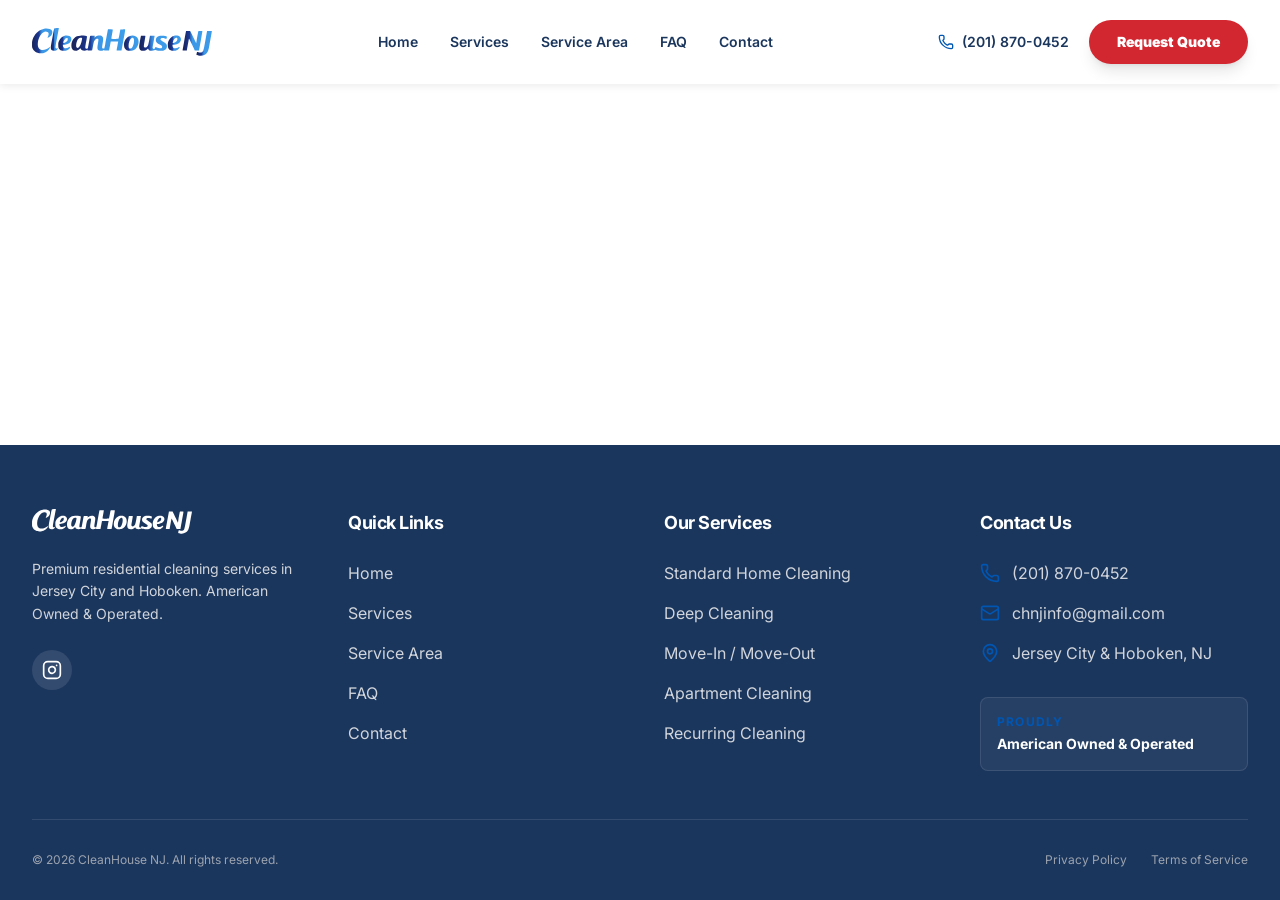
<file: index.html>
<!DOCTYPE html>
<html lang="en">
  <head>
    <meta charset="UTF-8" />
    <link rel="icon" type="image/svg+xml" href="/assets/img/logo.png" />
    <meta name="viewport" content="width=device-width, initial-scale=1.0, maximum-scale=1.0, user-scalable=no, viewport-fit=cover" />
    <link rel="shortcut icon" href="/assets/img/favicon.png" type="image/png">
    <title>CleanHouse NJ | Professional Home Cleaning in Jersey City & Hoboken</title>
    <meta name="description" content="Premium residential cleaning services in Jersey City and Hoboken. American Owned & Operated. Reliable, Trusted, Five-Star Rated Cleaning Services." />
    
    <!-- Fonts -->
    <link rel="preconnect" href="https://fonts.googleapis.com">
    <link rel="preconnect" href="https://fonts.gstatic.com" crossorigin>
    <link href="https://fonts.googleapis.com/css2?family=Inter:wght@300;400;500;600;700;800;900&display=swap" rel="stylesheet">

    <!-- Local Business Schema -->
    <script type="application/ld+json">
      {
        "@context": "https://schema.org",
        "@type": "LocalBusiness",
        "name": "CleanHouse NJ",
        "image": "/assets/img/logo.png",
        "@id": "",
        "url": "https://cleanhousenj.com",
        "telephone": "(201) 870-0452",
        "address": {
          "@type": "PostalAddress",
          "streetAddress": "123 Washington St",
          "addressLocality": "Hoboken",
          "addressRegion": "NJ",
          "postalCode": "07030",
          "addressCountry": "US"
        },
        "geo": {
          "@type": "GeoCoordinates",
          "latitude": 40.744,
          "longitude": -74.032
        },
        "servesCuisine": "",
        "openingHoursSpecification": {
          "@type": "OpeningHoursSpecification",
          "dayOfWeek": [
            "Monday",
            "Tuesday",
            "Wednesday",
            "Thursday",
            "Friday"
          ],
          "opens": "08:00",
          "closes": "18:00"
        },
        "sameAs": [
          "https://facebook.com/cleanhousenj",
          "https://instagram.com/cleanhousenj"
        ],
        "aggregateRating": {
          "@type": "AggregateRating",
          "ratingValue": "4.9",
          "reviewCount": "124"
        }
      }
    </script>
    <script type="module" crossorigin src="/assets/index-82PIr7LI.js"></script>
    <link rel="stylesheet" crossorigin href="/assets/index-BOdm_8uL.css">
  </head>
  <body>
    <!-- SPA redirect restore (GitHub Pages 404 fix) -->
    <script>
      (function(){
        var r = sessionStorage.redirect;
        delete sessionStorage.redirect;
        if (r && r !== location.pathname) {
          history.replaceState(null, null, r);
        }
      })();
    </script>
    <div id="root"></div>
  </body>
</html>
</file>
<file: assets/index-BOdm_8uL.css>
*,:before,:after{--tw-border-spacing-x: 0;--tw-border-spacing-y: 0;--tw-translate-x: 0;--tw-translate-y: 0;--tw-rotate: 0;--tw-skew-x: 0;--tw-skew-y: 0;--tw-scale-x: 1;--tw-scale-y: 1;--tw-pan-x: ;--tw-pan-y: ;--tw-pinch-zoom: ;--tw-scroll-snap-strictness: proximity;--tw-gradient-from-position: ;--tw-gradient-via-position: ;--tw-gradient-to-position: ;--tw-ordinal: ;--tw-slashed-zero: ;--tw-numeric-figure: ;--tw-numeric-spacing: ;--tw-numeric-fraction: ;--tw-ring-inset: ;--tw-ring-offset-width: 0px;--tw-ring-offset-color: #fff;--tw-ring-color: rgb(59 130 246 / .5);--tw-ring-offset-shadow: 0 0 #0000;--tw-ring-shadow: 0 0 #0000;--tw-shadow: 0 0 #0000;--tw-shadow-colored: 0 0 #0000;--tw-blur: ;--tw-brightness: ;--tw-contrast: ;--tw-grayscale: ;--tw-hue-rotate: ;--tw-invert: ;--tw-saturate: ;--tw-sepia: ;--tw-drop-shadow: ;--tw-backdrop-blur: ;--tw-backdrop-brightness: ;--tw-backdrop-contrast: ;--tw-backdrop-grayscale: ;--tw-backdrop-hue-rotate: ;--tw-backdrop-invert: ;--tw-backdrop-opacity: ;--tw-backdrop-saturate: ;--tw-backdrop-sepia: ;--tw-contain-size: ;--tw-contain-layout: ;--tw-contain-paint: ;--tw-contain-style: }::backdrop{--tw-border-spacing-x: 0;--tw-border-spacing-y: 0;--tw-translate-x: 0;--tw-translate-y: 0;--tw-rotate: 0;--tw-skew-x: 0;--tw-skew-y: 0;--tw-scale-x: 1;--tw-scale-y: 1;--tw-pan-x: ;--tw-pan-y: ;--tw-pinch-zoom: ;--tw-scroll-snap-strictness: proximity;--tw-gradient-from-position: ;--tw-gradient-via-position: ;--tw-gradient-to-position: ;--tw-ordinal: ;--tw-slashed-zero: ;--tw-numeric-figure: ;--tw-numeric-spacing: ;--tw-numeric-fraction: ;--tw-ring-inset: ;--tw-ring-offset-width: 0px;--tw-ring-offset-color: #fff;--tw-ring-color: rgb(59 130 246 / .5);--tw-ring-offset-shadow: 0 0 #0000;--tw-ring-shadow: 0 0 #0000;--tw-shadow: 0 0 #0000;--tw-shadow-colored: 0 0 #0000;--tw-blur: ;--tw-brightness: ;--tw-contrast: ;--tw-grayscale: ;--tw-hue-rotate: ;--tw-invert: ;--tw-saturate: ;--tw-sepia: ;--tw-drop-shadow: ;--tw-backdrop-blur: ;--tw-backdrop-brightness: ;--tw-backdrop-contrast: ;--tw-backdrop-grayscale: ;--tw-backdrop-hue-rotate: ;--tw-backdrop-invert: ;--tw-backdrop-opacity: ;--tw-backdrop-saturate: ;--tw-backdrop-sepia: ;--tw-contain-size: ;--tw-contain-layout: ;--tw-contain-paint: ;--tw-contain-style: }*,:before,:after{box-sizing:border-box;border-width:0;border-style:solid;border-color:#e5e7eb}:before,:after{--tw-content: ""}html,:host{line-height:1.5;-webkit-text-size-adjust:100%;-moz-tab-size:4;-o-tab-size:4;tab-size:4;font-family:Inter,SF Pro Display,Helvetica Neue,sans-serif;font-feature-settings:normal;font-variation-settings:normal;-webkit-tap-highlight-color:transparent}body{margin:0;line-height:inherit}hr{height:0;color:inherit;border-top-width:1px}abbr:where([title]){-webkit-text-decoration:underline dotted;text-decoration:underline dotted}h1,h2,h3,h4,h5,h6{font-size:inherit;font-weight:inherit}a{color:inherit;text-decoration:inherit}b,strong{font-weight:bolder}code,kbd,samp,pre{font-family:ui-monospace,SFMono-Regular,Menlo,Monaco,Consolas,Liberation Mono,Courier New,monospace;font-feature-settings:normal;font-variation-settings:normal;font-size:1em}small{font-size:80%}sub,sup{font-size:75%;line-height:0;position:relative;vertical-align:baseline}sub{bottom:-.25em}sup{top:-.5em}table{text-indent:0;border-color:inherit;border-collapse:collapse}button,input,optgroup,select,textarea{font-family:inherit;font-feature-settings:inherit;font-variation-settings:inherit;font-size:100%;font-weight:inherit;line-height:inherit;letter-spacing:inherit;color:inherit;margin:0;padding:0}button,select{text-transform:none}button,input:where([type=button]),input:where([type=reset]),input:where([type=submit]){-webkit-appearance:button;background-color:transparent;background-image:none}:-moz-focusring{outline:auto}:-moz-ui-invalid{box-shadow:none}progress{vertical-align:baseline}::-webkit-inner-spin-button,::-webkit-outer-spin-button{height:auto}[type=search]{-webkit-appearance:textfield;outline-offset:-2px}::-webkit-search-decoration{-webkit-appearance:none}::-webkit-file-upload-button{-webkit-appearance:button;font:inherit}summary{display:list-item}blockquote,dl,dd,h1,h2,h3,h4,h5,h6,hr,figure,p,pre{margin:0}fieldset{margin:0;padding:0}legend{padding:0}ol,ul,menu{list-style:none;margin:0;padding:0}dialog{padding:0}textarea{resize:vertical}input::-moz-placeholder,textarea::-moz-placeholder{opacity:1;color:#9ca3af}input::placeholder,textarea::placeholder{opacity:1;color:#9ca3af}button,[role=button]{cursor:pointer}:disabled{cursor:default}img,svg,video,canvas,audio,iframe,embed,object{display:block;vertical-align:middle}img,video{max-width:100%;height:auto}[hidden]:where(:not([hidden=until-found])){display:none}html{scroll-behavior:smooth;-webkit-tap-highlight-color:transparent}body{--tw-bg-opacity: 1;background-color:rgb(255 255 255 / var(--tw-bg-opacity, 1));-webkit-font-smoothing:antialiased;-moz-osx-font-smoothing:grayscale}h1,h2,h3,h4,h5,h6{letter-spacing:-.025em}.container{width:100%}@media (min-width: 375px){.container{max-width:375px}}@media (min-width: 430px){.container{max-width:430px}}@media (min-width: 640px){.container{max-width:640px}}@media (min-width: 768px){.container{max-width:768px}}@media (min-width: 1024px){.container{max-width:1024px}}@media (min-width: 1280px){.container{max-width:1280px}}@media (min-width: 1536px){.container{max-width:1536px}}.container{margin-left:auto;margin-right:auto;max-width:80rem;padding-left:1rem;padding-right:1rem}@media (min-width: 640px){.container{padding-left:1.5rem;padding-right:1.5rem}}@media (min-width: 1024px){.container{padding-left:2rem;padding-right:2rem}}.pointer-events-none{pointer-events:none}.visible{visibility:visible}.fixed{position:fixed}.absolute{position:absolute}.relative{position:relative}.inset-0{inset:0}.-bottom-6{bottom:-1.5rem}.-left-6{left:-1.5rem}.-right-6{right:-1.5rem}.-top-6{top:-1.5rem}.bottom-0{bottom:0}.bottom-10{bottom:2.5rem}.bottom-4{bottom:1rem}.bottom-8{bottom:2rem}.left-0{left:0}.left-10{left:2.5rem}.left-4{left:1rem}.left-8{left:2rem}.right-0{right:0}.right-10{right:2.5rem}.right-4{right:1rem}.right-8{right:2rem}.top-0{top:0}.top-1\/2{top:50%}.top-1\/4{top:25%}.top-10{top:2.5rem}.top-8{top:2rem}.top-full{top:100%}.-z-10{z-index:-10}.z-0{z-index:0}.z-10{z-index:10}.z-20{z-index:20}.z-30{z-index:30}.z-50{z-index:50}.mx-auto{margin-left:auto;margin-right:auto}.mb-1{margin-bottom:.25rem}.mb-10{margin-bottom:2.5rem}.mb-12{margin-bottom:3rem}.mb-16{margin-bottom:4rem}.mb-2{margin-bottom:.5rem}.mb-20{margin-bottom:5rem}.mb-24{margin-bottom:6rem}.mb-4{margin-bottom:1rem}.mb-6{margin-bottom:1.5rem}.mb-8{margin-bottom:2rem}.ml-1{margin-left:.25rem}.ml-2{margin-left:.5rem}.mr-2{margin-right:.5rem}.mr-3{margin-right:.75rem}.mt-0\.5{margin-top:.125rem}.mt-12{margin-top:3rem}.mt-2{margin-top:.5rem}.mt-6{margin-top:1.5rem}.mt-8{margin-top:2rem}.block{display:block}.flex{display:flex}.inline-flex{display:inline-flex}.grid{display:grid}.hidden{display:none}.aspect-\[4\/3\]{aspect-ratio:4/3}.aspect-square{aspect-ratio:1 / 1}.h-0\.5{height:.125rem}.h-1{height:.25rem}.h-1\/2{height:50%}.h-10{height:2.5rem}.h-12{height:3rem}.h-14{height:3.5rem}.h-16{height:4rem}.h-20{height:5rem}.h-24{height:6rem}.h-3{height:.75rem}.h-32{height:8rem}.h-4{height:1rem}.h-5{height:1.25rem}.h-6{height:1.5rem}.h-64{height:16rem}.h-7{height:1.75rem}.h-8{height:2rem}.h-96{height:24rem}.h-full{height:100%}.min-h-screen{min-height:100vh}.w-0\.5{width:.125rem}.w-1\/3{width:33.333333%}.w-1\/4{width:25%}.w-10{width:2.5rem}.w-12{width:3rem}.w-14{width:3.5rem}.w-16{width:4rem}.w-20{width:5rem}.w-24{width:6rem}.w-3{width:.75rem}.w-32{width:8rem}.w-4{width:1rem}.w-5{width:1.25rem}.w-6{width:1.5rem}.w-64{width:16rem}.w-7{width:1.75rem}.w-8{width:2rem}.w-96{width:24rem}.w-auto{width:auto}.w-full{width:100%}.w-px{width:1px}.max-w-2xl{max-width:42rem}.max-w-3xl{max-width:48rem}.max-w-4xl{max-width:56rem}.max-w-5xl{max-width:64rem}.max-w-7xl{max-width:80rem}.max-w-\[200px\]{max-width:200px}.max-w-xl{max-width:36rem}.max-w-xs{max-width:20rem}.shrink-0{flex-shrink:0}.flex-grow{flex-grow:1}.-translate-x-1\/2{--tw-translate-x: -50%;transform:translate(var(--tw-translate-x),var(--tw-translate-y)) rotate(var(--tw-rotate)) skew(var(--tw-skew-x)) skewY(var(--tw-skew-y)) scaleX(var(--tw-scale-x)) scaleY(var(--tw-scale-y))}.-translate-y-1\/2{--tw-translate-y: -50%;transform:translate(var(--tw-translate-x),var(--tw-translate-y)) rotate(var(--tw-rotate)) skew(var(--tw-skew-x)) skewY(var(--tw-skew-y)) scaleX(var(--tw-scale-x)) scaleY(var(--tw-scale-y))}.translate-x-1\/2{--tw-translate-x: 50%;transform:translate(var(--tw-translate-x),var(--tw-translate-y)) rotate(var(--tw-rotate)) skew(var(--tw-skew-x)) skewY(var(--tw-skew-y)) scaleX(var(--tw-scale-x)) scaleY(var(--tw-scale-y))}.-skew-x-12{--tw-skew-x: -12deg;transform:translate(var(--tw-translate-x),var(--tw-translate-y)) rotate(var(--tw-rotate)) skew(var(--tw-skew-x)) skewY(var(--tw-skew-y)) scaleX(var(--tw-scale-x)) scaleY(var(--tw-scale-y))}.skew-x-12{--tw-skew-x: 12deg;transform:translate(var(--tw-translate-x),var(--tw-translate-y)) rotate(var(--tw-rotate)) skew(var(--tw-skew-x)) skewY(var(--tw-skew-y)) scaleX(var(--tw-scale-x)) scaleY(var(--tw-scale-y))}.transform{transform:translate(var(--tw-translate-x),var(--tw-translate-y)) rotate(var(--tw-rotate)) skew(var(--tw-skew-x)) skewY(var(--tw-skew-y)) scaleX(var(--tw-scale-x)) scaleY(var(--tw-scale-y))}@keyframes pulse{50%{opacity:.5}}.animate-pulse{animation:pulse 2s cubic-bezier(.4,0,.6,1) infinite}.cursor-ew-resize{cursor:ew-resize}.select-none{-webkit-user-select:none;-moz-user-select:none;user-select:none}.resize-none{resize:none}.appearance-none{-webkit-appearance:none;-moz-appearance:none;appearance:none}.grid-cols-1{grid-template-columns:repeat(1,minmax(0,1fr))}.grid-cols-2{grid-template-columns:repeat(2,minmax(0,1fr))}.flex-col{flex-direction:column}.flex-wrap{flex-wrap:wrap}.items-start{align-items:flex-start}.items-end{align-items:flex-end}.items-center{align-items:center}.justify-center{justify-content:center}.justify-between{justify-content:space-between}.gap-12{gap:3rem}.gap-16{gap:4rem}.gap-4{gap:1rem}.gap-6{gap:1.5rem}.gap-8{gap:2rem}.space-x-0\.5>:not([hidden])~:not([hidden]){--tw-space-x-reverse: 0;margin-right:calc(.125rem * var(--tw-space-x-reverse));margin-left:calc(.125rem * calc(1 - var(--tw-space-x-reverse)))}.space-x-1>:not([hidden])~:not([hidden]){--tw-space-x-reverse: 0;margin-right:calc(.25rem * var(--tw-space-x-reverse));margin-left:calc(.25rem * calc(1 - var(--tw-space-x-reverse)))}.space-x-2>:not([hidden])~:not([hidden]){--tw-space-x-reverse: 0;margin-right:calc(.5rem * var(--tw-space-x-reverse));margin-left:calc(.5rem * calc(1 - var(--tw-space-x-reverse)))}.space-x-3>:not([hidden])~:not([hidden]){--tw-space-x-reverse: 0;margin-right:calc(.75rem * var(--tw-space-x-reverse));margin-left:calc(.75rem * calc(1 - var(--tw-space-x-reverse)))}.space-x-4>:not([hidden])~:not([hidden]){--tw-space-x-reverse: 0;margin-right:calc(1rem * var(--tw-space-x-reverse));margin-left:calc(1rem * calc(1 - var(--tw-space-x-reverse)))}.space-x-5>:not([hidden])~:not([hidden]){--tw-space-x-reverse: 0;margin-right:calc(1.25rem * var(--tw-space-x-reverse));margin-left:calc(1.25rem * calc(1 - var(--tw-space-x-reverse)))}.space-x-6>:not([hidden])~:not([hidden]){--tw-space-x-reverse: 0;margin-right:calc(1.5rem * var(--tw-space-x-reverse));margin-left:calc(1.5rem * calc(1 - var(--tw-space-x-reverse)))}.space-x-8>:not([hidden])~:not([hidden]){--tw-space-x-reverse: 0;margin-right:calc(2rem * var(--tw-space-x-reverse));margin-left:calc(2rem * calc(1 - var(--tw-space-x-reverse)))}.space-y-1>:not([hidden])~:not([hidden]){--tw-space-y-reverse: 0;margin-top:calc(.25rem * calc(1 - var(--tw-space-y-reverse)));margin-bottom:calc(.25rem * var(--tw-space-y-reverse))}.space-y-10>:not([hidden])~:not([hidden]){--tw-space-y-reverse: 0;margin-top:calc(2.5rem * calc(1 - var(--tw-space-y-reverse)));margin-bottom:calc(2.5rem * var(--tw-space-y-reverse))}.space-y-2>:not([hidden])~:not([hidden]){--tw-space-y-reverse: 0;margin-top:calc(.5rem * calc(1 - var(--tw-space-y-reverse)));margin-bottom:calc(.5rem * var(--tw-space-y-reverse))}.space-y-3>:not([hidden])~:not([hidden]){--tw-space-y-reverse: 0;margin-top:calc(.75rem * calc(1 - var(--tw-space-y-reverse)));margin-bottom:calc(.75rem * var(--tw-space-y-reverse))}.space-y-4>:not([hidden])~:not([hidden]){--tw-space-y-reverse: 0;margin-top:calc(1rem * calc(1 - var(--tw-space-y-reverse)));margin-bottom:calc(1rem * var(--tw-space-y-reverse))}.space-y-6>:not([hidden])~:not([hidden]){--tw-space-y-reverse: 0;margin-top:calc(1.5rem * calc(1 - var(--tw-space-y-reverse)));margin-bottom:calc(1.5rem * var(--tw-space-y-reverse))}.space-y-8>:not([hidden])~:not([hidden]){--tw-space-y-reverse: 0;margin-top:calc(2rem * calc(1 - var(--tw-space-y-reverse)));margin-bottom:calc(2rem * var(--tw-space-y-reverse))}.overflow-hidden{overflow:hidden}.break-all{word-break:break-all}.rounded-2xl{border-radius:1rem}.rounded-3xl{border-radius:1.5rem}.rounded-\[2\.5rem\]{border-radius:2.5rem}.rounded-\[2rem\]{border-radius:2rem}.rounded-\[3rem\]{border-radius:3rem}.rounded-full{border-radius:9999px}.rounded-lg{border-radius:.5rem}.rounded-xl{border-radius:.75rem}.border{border-width:1px}.border-2{border-width:2px}.border-4{border-width:4px}.border-8{border-width:8px}.border-b{border-bottom-width:1px}.border-t{border-top-width:1px}.border-brand-blue{--tw-border-opacity: 1;border-color:rgb(0 86 179 / var(--tw-border-opacity, 1))}.border-brand-blue\/10{border-color:#0056b31a}.border-brand-gray-200{--tw-border-opacity: 1;border-color:rgb(229 231 235 / var(--tw-border-opacity, 1))}.border-brand-navy\/10{border-color:#1b365d1a}.border-gray-100{--tw-border-opacity: 1;border-color:rgb(243 244 246 / var(--tw-border-opacity, 1))}.border-gray-200{--tw-border-opacity: 1;border-color:rgb(229 231 235 / var(--tw-border-opacity, 1))}.border-white{--tw-border-opacity: 1;border-color:rgb(255 255 255 / var(--tw-border-opacity, 1))}.border-white\/10{border-color:#ffffff1a}.border-white\/20{border-color:#fff3}.border-white\/50{border-color:#ffffff80}.bg-brand-blue{--tw-bg-opacity: 1;background-color:rgb(0 86 179 / var(--tw-bg-opacity, 1))}.bg-brand-blue\/10{background-color:#0056b31a}.bg-brand-blue\/5{background-color:#0056b30d}.bg-brand-gray-100{--tw-bg-opacity: 1;background-color:rgb(243 244 246 / var(--tw-bg-opacity, 1))}.bg-brand-gray-50{--tw-bg-opacity: 1;background-color:rgb(249 250 251 / var(--tw-bg-opacity, 1))}.bg-brand-navy{--tw-bg-opacity: 1;background-color:rgb(27 54 93 / var(--tw-bg-opacity, 1))}.bg-brand-navy\/20{background-color:#1b365d33}.bg-brand-red{--tw-bg-opacity: 1;background-color:rgb(210 38 48 / var(--tw-bg-opacity, 1))}.bg-brand-red\/10{background-color:#d226301a}.bg-brand-red\/5{background-color:#d226300d}.bg-white{--tw-bg-opacity: 1;background-color:rgb(255 255 255 / var(--tw-bg-opacity, 1))}.bg-white\/10{background-color:#ffffff1a}.bg-white\/5{background-color:#ffffff0d}.bg-gradient-to-r{background-image:linear-gradient(to right,var(--tw-gradient-stops))}.from-brand-blue{--tw-gradient-from: #0056B3 var(--tw-gradient-from-position);--tw-gradient-to: rgb(0 86 179 / 0) var(--tw-gradient-to-position);--tw-gradient-stops: var(--tw-gradient-from), var(--tw-gradient-to)}.from-white{--tw-gradient-from: #fff var(--tw-gradient-from-position);--tw-gradient-to: rgb(255 255 255 / 0) var(--tw-gradient-to-position);--tw-gradient-stops: var(--tw-gradient-from), var(--tw-gradient-to)}.via-white{--tw-gradient-to: rgb(255 255 255 / 0) var(--tw-gradient-to-position);--tw-gradient-stops: var(--tw-gradient-from), #fff var(--tw-gradient-via-position), var(--tw-gradient-to)}.to-brand-red{--tw-gradient-to: #D22630 var(--tw-gradient-to-position)}.to-white\/20{--tw-gradient-to: rgb(255 255 255 / .2) var(--tw-gradient-to-position)}.fill-current{fill:currentColor}.object-cover{-o-object-fit:cover;object-fit:cover}.p-10{padding:2.5rem}.p-12{padding:3rem}.p-2{padding:.5rem}.p-2\.5{padding:.625rem}.p-4{padding:1rem}.p-6{padding:1.5rem}.p-8{padding:2rem}.px-12{padding-left:3rem;padding-right:3rem}.px-4{padding-left:1rem;padding-right:1rem}.px-6{padding-left:1.5rem;padding-right:1.5rem}.px-7{padding-left:1.75rem;padding-right:1.75rem}.px-8{padding-left:2rem;padding-right:2rem}.py-1\.5{padding-top:.375rem;padding-bottom:.375rem}.py-12{padding-top:3rem;padding-bottom:3rem}.py-16{padding-top:4rem;padding-bottom:4rem}.py-2{padding-top:.5rem;padding-bottom:.5rem}.py-24{padding-top:6rem;padding-bottom:6rem}.py-3{padding-top:.75rem;padding-bottom:.75rem}.py-4{padding-top:1rem;padding-bottom:1rem}.py-5{padding-top:1.25rem;padding-bottom:1.25rem}.py-6{padding-top:1.5rem;padding-bottom:1.5rem}.pb-8{padding-bottom:2rem}.pt-12{padding-top:3rem}.pt-16{padding-top:4rem}.pt-20{padding-top:5rem}.pt-4{padding-top:1rem}.pt-8{padding-top:2rem}.text-left{text-align:left}.text-center{text-align:center}.text-right{text-align:right}.font-sans{font-family:Inter,SF Pro Display,Helvetica Neue,sans-serif}.text-2xl{font-size:1.5rem;line-height:2rem}.text-3xl{font-size:1.875rem;line-height:2.25rem}.text-4xl{font-size:2.25rem;line-height:2.5rem}.text-5xl{font-size:3rem;line-height:1}.text-\[10px\]{font-size:10px}.text-base{font-size:1rem;line-height:1.5rem}.text-lg{font-size:1.125rem;line-height:1.75rem}.text-sm{font-size:.875rem;line-height:1.25rem}.text-xl{font-size:1.25rem;line-height:1.75rem}.text-xs{font-size:.75rem;line-height:1rem}.font-black{font-weight:900}.font-bold{font-weight:700}.font-extrabold{font-weight:800}.font-medium{font-weight:500}.font-semibold{font-weight:600}.uppercase{text-transform:uppercase}.italic{font-style:italic}.leading-relaxed{line-height:1.625}.leading-tight{line-height:1.25}.tracking-tighter{letter-spacing:-.05em}.tracking-wider{letter-spacing:.05em}.tracking-widest{letter-spacing:.1em}.text-blue-100{--tw-text-opacity: 1;color:rgb(219 234 254 / var(--tw-text-opacity, 1))}.text-blue-50{--tw-text-opacity: 1;color:rgb(239 246 255 / var(--tw-text-opacity, 1))}.text-brand-blue{--tw-text-opacity: 1;color:rgb(0 86 179 / var(--tw-text-opacity, 1))}.text-brand-blue\/5{color:#0056b30d}.text-brand-navy{--tw-text-opacity: 1;color:rgb(27 54 93 / var(--tw-text-opacity, 1))}.text-brand-navy\/30{color:#1b365d4d}.text-brand-navy\/40{color:#1b365d66}.text-brand-navy\/60{color:#1b365d99}.text-brand-navy\/70{color:#1b365db3}.text-brand-navy\/80{color:#1b365dcc}.text-gray-300{--tw-text-opacity: 1;color:rgb(209 213 219 / var(--tw-text-opacity, 1))}.text-gray-400{--tw-text-opacity: 1;color:rgb(156 163 175 / var(--tw-text-opacity, 1))}.text-red-500{--tw-text-opacity: 1;color:rgb(239 68 68 / var(--tw-text-opacity, 1))}.text-white{--tw-text-opacity: 1;color:rgb(255 255 255 / var(--tw-text-opacity, 1))}.text-yellow-400{--tw-text-opacity: 1;color:rgb(250 204 21 / var(--tw-text-opacity, 1))}.underline{text-decoration-line:underline}.opacity-20{opacity:.2}.opacity-5{opacity:.05}.opacity-50{opacity:.5}.shadow{--tw-shadow: 0 1px 3px 0 rgb(0 0 0 / .1), 0 1px 2px -1px rgb(0 0 0 / .1);--tw-shadow-colored: 0 1px 3px 0 var(--tw-shadow-color), 0 1px 2px -1px var(--tw-shadow-color);box-shadow:var(--tw-ring-offset-shadow, 0 0 #0000),var(--tw-ring-shadow, 0 0 #0000),var(--tw-shadow)}.shadow-2xl{--tw-shadow: 0 25px 50px -12px rgb(0 0 0 / .25);--tw-shadow-colored: 0 25px 50px -12px var(--tw-shadow-color);box-shadow:var(--tw-ring-offset-shadow, 0 0 #0000),var(--tw-ring-shadow, 0 0 #0000),var(--tw-shadow)}.shadow-\[0_0_12px_rgba\(0\,0\,0\,0\.4\)\]{--tw-shadow: 0 0 12px rgba(0,0,0,.4);--tw-shadow-colored: 0 0 12px var(--tw-shadow-color);box-shadow:var(--tw-ring-offset-shadow, 0 0 #0000),var(--tw-ring-shadow, 0 0 #0000),var(--tw-shadow)}.shadow-lg{--tw-shadow: 0 10px 15px -3px rgb(0 0 0 / .1), 0 4px 6px -4px rgb(0 0 0 / .1);--tw-shadow-colored: 0 10px 15px -3px var(--tw-shadow-color), 0 4px 6px -4px var(--tw-shadow-color);box-shadow:var(--tw-ring-offset-shadow, 0 0 #0000),var(--tw-ring-shadow, 0 0 #0000),var(--tw-shadow)}.shadow-premium{--tw-shadow: 0 10px 30px -5px rgba(0, 0, 0, .05), 0 4px 15px -5px rgba(0, 0, 0, .03);--tw-shadow-colored: 0 10px 30px -5px var(--tw-shadow-color), 0 4px 15px -5px var(--tw-shadow-color);box-shadow:var(--tw-ring-offset-shadow, 0 0 #0000),var(--tw-ring-shadow, 0 0 #0000),var(--tw-shadow)}.shadow-sm{--tw-shadow: 0 1px 2px 0 rgb(0 0 0 / .05);--tw-shadow-colored: 0 1px 2px 0 var(--tw-shadow-color);box-shadow:var(--tw-ring-offset-shadow, 0 0 #0000),var(--tw-ring-shadow, 0 0 #0000),var(--tw-shadow)}.shadow-xl{--tw-shadow: 0 20px 25px -5px rgb(0 0 0 / .1), 0 8px 10px -6px rgb(0 0 0 / .1);--tw-shadow-colored: 0 20px 25px -5px var(--tw-shadow-color), 0 8px 10px -6px var(--tw-shadow-color);box-shadow:var(--tw-ring-offset-shadow, 0 0 #0000),var(--tw-ring-shadow, 0 0 #0000),var(--tw-shadow)}.blur-3xl{--tw-blur: blur(64px);filter:var(--tw-blur) var(--tw-brightness) var(--tw-contrast) var(--tw-grayscale) var(--tw-hue-rotate) var(--tw-invert) var(--tw-saturate) var(--tw-sepia) var(--tw-drop-shadow)}.grayscale{--tw-grayscale: grayscale(100%);filter:var(--tw-blur) var(--tw-brightness) var(--tw-contrast) var(--tw-grayscale) var(--tw-hue-rotate) var(--tw-invert) var(--tw-saturate) var(--tw-sepia) var(--tw-drop-shadow)}.filter{filter:var(--tw-blur) var(--tw-brightness) var(--tw-contrast) var(--tw-grayscale) var(--tw-hue-rotate) var(--tw-invert) var(--tw-saturate) var(--tw-sepia) var(--tw-drop-shadow)}.backdrop-blur-md{--tw-backdrop-blur: blur(12px);-webkit-backdrop-filter:var(--tw-backdrop-blur) var(--tw-backdrop-brightness) var(--tw-backdrop-contrast) var(--tw-backdrop-grayscale) var(--tw-backdrop-hue-rotate) var(--tw-backdrop-invert) var(--tw-backdrop-opacity) var(--tw-backdrop-saturate) var(--tw-backdrop-sepia);backdrop-filter:var(--tw-backdrop-blur) var(--tw-backdrop-brightness) var(--tw-backdrop-contrast) var(--tw-backdrop-grayscale) var(--tw-backdrop-hue-rotate) var(--tw-backdrop-invert) var(--tw-backdrop-opacity) var(--tw-backdrop-saturate) var(--tw-backdrop-sepia)}.transition-all{transition-property:all;transition-timing-function:cubic-bezier(.4,0,.2,1);transition-duration:.15s}.transition-colors{transition-property:color,background-color,border-color,text-decoration-color,fill,stroke;transition-timing-function:cubic-bezier(.4,0,.2,1);transition-duration:.15s}.transition-transform{transition-property:transform;transition-timing-function:cubic-bezier(.4,0,.2,1);transition-duration:.15s}.duration-300{transition-duration:.3s}.duration-500{transition-duration:.5s}@keyframes fadeIn{0%{opacity:0}to{opacity:1}}.animate-fade-in{animation:fadeIn .5s ease-out forwards}.no-scrollbar::-webkit-scrollbar{display:none}.no-scrollbar{-ms-overflow-style:none;scrollbar-width:none}.selection\:bg-brand-blue\/20 *::-moz-selection{background-color:#0056b333}.selection\:bg-brand-blue\/20 *::selection{background-color:#0056b333}.selection\:text-brand-blue *::-moz-selection{--tw-text-opacity: 1;color:rgb(0 86 179 / var(--tw-text-opacity, 1))}.selection\:text-brand-blue *::selection{--tw-text-opacity: 1;color:rgb(0 86 179 / var(--tw-text-opacity, 1))}.selection\:bg-brand-blue\/20::-moz-selection{background-color:#0056b333}.selection\:bg-brand-blue\/20::selection{background-color:#0056b333}.selection\:text-brand-blue::-moz-selection{--tw-text-opacity: 1;color:rgb(0 86 179 / var(--tw-text-opacity, 1))}.selection\:text-brand-blue::selection{--tw-text-opacity: 1;color:rgb(0 86 179 / var(--tw-text-opacity, 1))}.hover\:-translate-y-2:hover{--tw-translate-y: -.5rem;transform:translate(var(--tw-translate-x),var(--tw-translate-y)) rotate(var(--tw-rotate)) skew(var(--tw-skew-x)) skewY(var(--tw-skew-y)) scaleX(var(--tw-scale-x)) scaleY(var(--tw-scale-y))}.hover\:rotate-6:hover{--tw-rotate: 6deg;transform:translate(var(--tw-translate-x),var(--tw-translate-y)) rotate(var(--tw-rotate)) skew(var(--tw-skew-x)) skewY(var(--tw-skew-y)) scaleX(var(--tw-scale-x)) scaleY(var(--tw-scale-y))}.hover\:scale-105:hover{--tw-scale-x: 1.05;--tw-scale-y: 1.05;transform:translate(var(--tw-translate-x),var(--tw-translate-y)) rotate(var(--tw-rotate)) skew(var(--tw-skew-x)) skewY(var(--tw-skew-y)) scaleX(var(--tw-scale-x)) scaleY(var(--tw-scale-y))}.hover\:scale-\[1\.02\]:hover{--tw-scale-x: 1.02;--tw-scale-y: 1.02;transform:translate(var(--tw-translate-x),var(--tw-translate-y)) rotate(var(--tw-rotate)) skew(var(--tw-skew-x)) skewY(var(--tw-skew-y)) scaleX(var(--tw-scale-x)) scaleY(var(--tw-scale-y))}.hover\:bg-blue-700:hover{--tw-bg-opacity: 1;background-color:rgb(29 78 216 / var(--tw-bg-opacity, 1))}.hover\:bg-brand-blue:hover{--tw-bg-opacity: 1;background-color:rgb(0 86 179 / var(--tw-bg-opacity, 1))}.hover\:bg-gray-50:hover{--tw-bg-opacity: 1;background-color:rgb(249 250 251 / var(--tw-bg-opacity, 1))}.hover\:bg-red-700:hover{--tw-bg-opacity: 1;background-color:rgb(185 28 28 / var(--tw-bg-opacity, 1))}.hover\:text-brand-blue:hover{--tw-text-opacity: 1;color:rgb(0 86 179 / var(--tw-text-opacity, 1))}.hover\:text-white:hover{--tw-text-opacity: 1;color:rgb(255 255 255 / var(--tw-text-opacity, 1))}.hover\:underline:hover{text-decoration-line:underline}.hover\:shadow-premium-hover:hover{--tw-shadow: 0 20px 40px -5px rgba(0, 0, 0, .08), 0 8px 20px -5px rgba(0, 0, 0, .05);--tw-shadow-colored: 0 20px 40px -5px var(--tw-shadow-color), 0 8px 20px -5px var(--tw-shadow-color);box-shadow:var(--tw-ring-offset-shadow, 0 0 #0000),var(--tw-ring-shadow, 0 0 #0000),var(--tw-shadow)}.focus\:border-brand-blue:focus{--tw-border-opacity: 1;border-color:rgb(0 86 179 / var(--tw-border-opacity, 1))}.focus\:outline-none:focus{outline:2px solid transparent;outline-offset:2px}.focus\:ring-2:focus{--tw-ring-offset-shadow: var(--tw-ring-inset) 0 0 0 var(--tw-ring-offset-width) var(--tw-ring-offset-color);--tw-ring-shadow: var(--tw-ring-inset) 0 0 0 calc(2px + var(--tw-ring-offset-width)) var(--tw-ring-color);box-shadow:var(--tw-ring-offset-shadow),var(--tw-ring-shadow),var(--tw-shadow, 0 0 #0000)}.focus\:ring-brand-blue\/20:focus{--tw-ring-color: rgb(0 86 179 / .2)}.disabled\:cursor-not-allowed:disabled{cursor:not-allowed}.disabled\:opacity-50:disabled{opacity:.5}.disabled\:hover\:scale-100:hover:disabled{--tw-scale-x: 1;--tw-scale-y: 1;transform:translate(var(--tw-translate-x),var(--tw-translate-y)) rotate(var(--tw-rotate)) skew(var(--tw-skew-x)) skewY(var(--tw-skew-y)) scaleX(var(--tw-scale-x)) scaleY(var(--tw-scale-y))}.group:hover .group-hover\:scale-110{--tw-scale-x: 1.1;--tw-scale-y: 1.1;transform:translate(var(--tw-translate-x),var(--tw-translate-y)) rotate(var(--tw-rotate)) skew(var(--tw-skew-x)) skewY(var(--tw-skew-y)) scaleX(var(--tw-scale-x)) scaleY(var(--tw-scale-y))}.group:hover .group-hover\:border-brand-blue{--tw-border-opacity: 1;border-color:rgb(0 86 179 / var(--tw-border-opacity, 1))}.group:hover .group-hover\:bg-brand-blue{--tw-bg-opacity: 1;background-color:rgb(0 86 179 / var(--tw-bg-opacity, 1))}.group:hover .group-hover\:text-brand-blue\/10{color:#0056b31a}.group:hover .group-hover\:text-white{--tw-text-opacity: 1;color:rgb(255 255 255 / var(--tw-text-opacity, 1))}@media (min-width: 640px){.sm\:w-auto{width:auto}.sm\:grid-cols-2{grid-template-columns:repeat(2,minmax(0,1fr))}.sm\:flex-row{flex-direction:row}.sm\:items-start{align-items:flex-start}.sm\:px-6{padding-left:1.5rem;padding-right:1.5rem}}@media (min-width: 768px){.md\:block{display:block}.md\:aspect-video{aspect-ratio:16 / 9}.md\:h-14{height:3.5rem}.md\:w-14{width:3.5rem}.md\:grid-cols-2{grid-template-columns:repeat(2,minmax(0,1fr))}.md\:grid-cols-3{grid-template-columns:repeat(3,minmax(0,1fr))}.md\:grid-cols-4{grid-template-columns:repeat(4,minmax(0,1fr))}.md\:flex-row{flex-direction:row}.md\:space-y-0>:not([hidden])~:not([hidden]){--tw-space-y-reverse: 0;margin-top:calc(0px * calc(1 - var(--tw-space-y-reverse)));margin-bottom:calc(0px * var(--tw-space-y-reverse))}.md\:rounded-\[2\.5rem\]{border-radius:2.5rem}.md\:border-8{border-width:8px}.md\:text-left{text-align:left}.md\:text-4xl{font-size:2.25rem;line-height:2.5rem}.md\:text-5xl{font-size:3rem;line-height:1}.md\:text-6xl{font-size:3.75rem;line-height:1}.md\:text-xl{font-size:1.25rem;line-height:1.75rem}}@media (min-width: 1024px){.lg\:flex{display:flex}.lg\:hidden{display:none}.lg\:aspect-square{aspect-ratio:1 / 1}.lg\:w-1\/2{width:50%}.lg\:w-2\/5{width:40%}.lg\:w-3\/5{width:60%}.lg\:w-auto{width:auto}.lg\:grid-cols-3{grid-template-columns:repeat(3,minmax(0,1fr))}.lg\:grid-cols-4{grid-template-columns:repeat(4,minmax(0,1fr))}.lg\:flex-row{flex-direction:row}.lg\:justify-end{justify-content:flex-end}.lg\:p-16{padding:4rem}.lg\:px-8{padding-left:2rem;padding-right:2rem}.lg\:text-7xl{font-size:4.5rem;line-height:1}}
</file>
